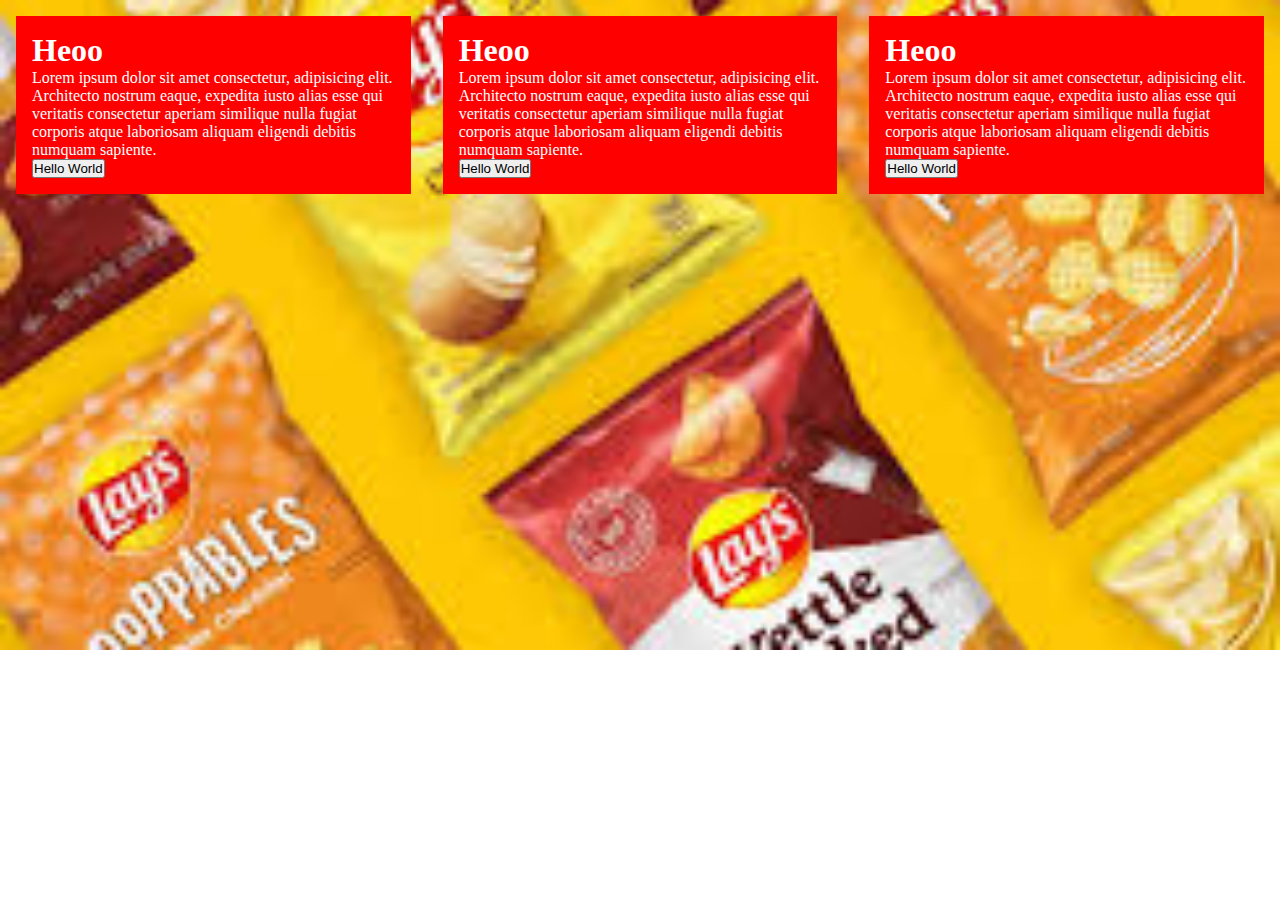
<file: index.html>
<!DOCTYPE html>
<html lang="en">
<head>
    <meta charset="UTF-8">
    <meta http-equiv="X-UA-Compatible" content="IE=edge">
    <meta name="viewport" content="width=device-width, initial-scale=1.0">
    <title>Document</title>
    <link rel="stylesheet" href="style.css">
</head>
<body>
    



<div class="container">
    
<div class="row">

<div class="card">
    <h1>Heoo</h1>
    <p>Lorem ipsum dolor sit amet consectetur, adipisicing elit. Architecto nostrum eaque, expedita iusto alias esse qui veritatis consectetur aperiam similique nulla fugiat corporis atque laboriosam aliquam eligendi debitis numquam sapiente.</p>
    <button>Hello World</button>
</div>

<div class="card">
    <h1>Heoo</h1>
    <p>Lorem ipsum dolor sit amet consectetur, adipisicing elit. Architecto nostrum eaque, expedita iusto alias esse qui veritatis consectetur aperiam similique nulla fugiat corporis atque laboriosam aliquam eligendi debitis numquam sapiente.</p>
    <button>Hello World</button>
</div>

<div class="card">
    <h1>Heoo</h1>
    <p>Lorem ipsum dolor sit amet consectetur, adipisicing elit. Architecto nostrum eaque, expedita iusto alias esse qui veritatis consectetur aperiam similique nulla fugiat corporis atque laboriosam aliquam eligendi debitis numquam sapiente.</p>
    <button>Hello World</button>
</div>


</div>


</div>





</body>
</html>
</file>
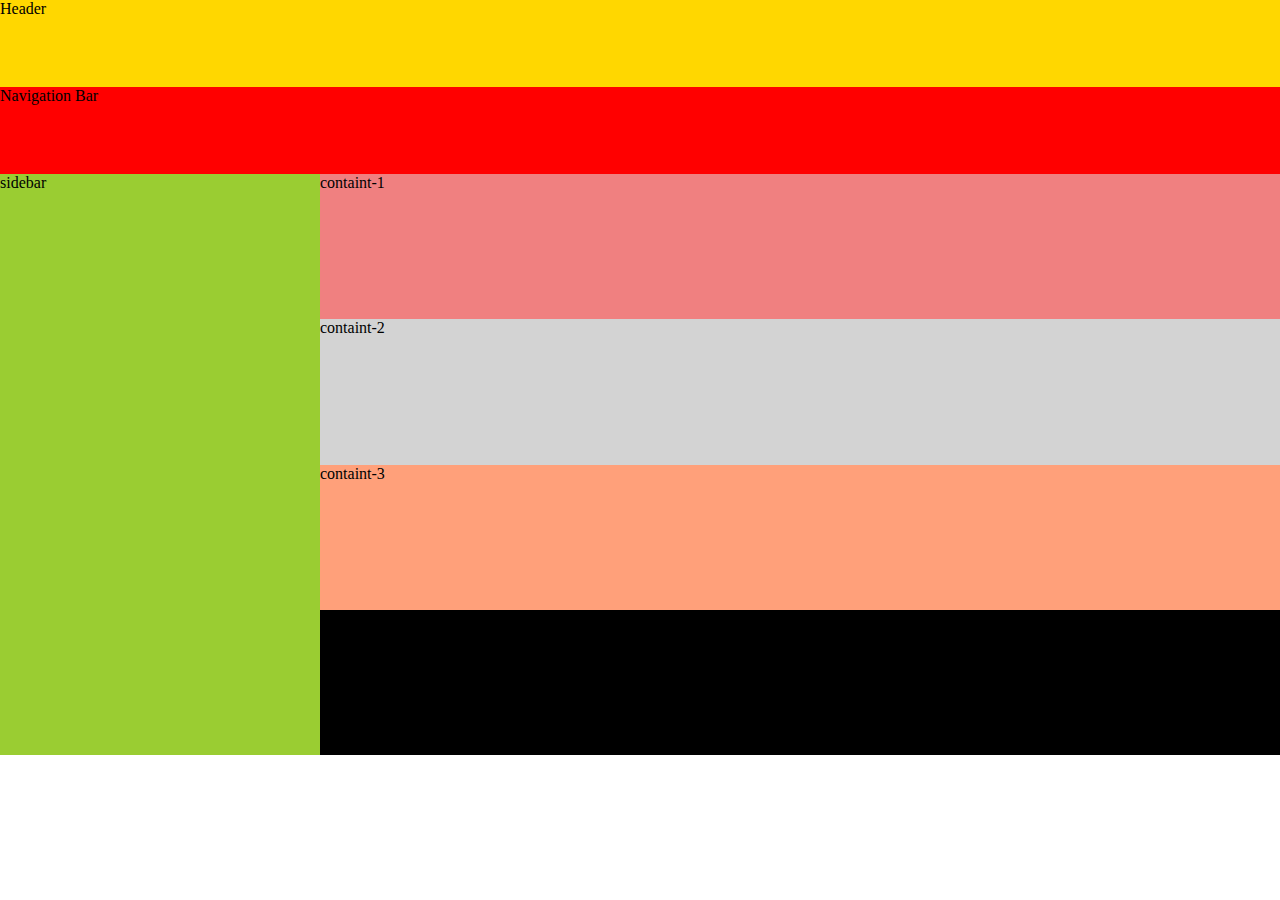
<file: grid.html>
<!DOCTYPE html>
<html lang="en">
<head>
    <meta charset="UTF-8">
    <meta http-equiv="X-UA-Compatible" content="IE=edge">
    <meta name="viewport" content="width=device-width, initial-scale=1.0">
    <title>Document</title>
    <link rel="stylesheet" href="grid.css">
</head>
<body>
    
<div class="container">

<header>Header</header>
<nav>Navigation Bar</nav>
<div class="sidebar">sidebar</div>
<div class="containt-1">containt-1</div>
<div class="containt-2">containt-2</div>
<div class="containt-3">containt-3</div>
<footer>Footer</footer>

</div>







</body>
</html>
</file>
<file: style.css>
*{
    margin: 0;
    padding: 0;
    box-sizing: border-box;
}
.container{
    background-image: url(images/background.jpg);
    background-position: center;
    background-size: cover;
    width: 100%;
    height: 650px;
}
.row{
   display: grid;
   grid-template-columns: repeat(auto-fit , minmax(200px , 1fr));
   grid-gap: 2;
   grid-template-rows: repeat(auto-fit , minmax(1fr , 1fr));
   overflow: hidden;
   justify-content: center;
   align-items: center;
}
.card{
margin: 1rem;
background: red;
color: #fff;
padding: 1rem;
/* grid-gap: 1px; */
/* margin: auto; */
/* flex: 1 1 750px; */
}
</file>
<file: grid.css>
*{
    margin: 0;
    padding: 0;
    box-sizing: border-box;
}
nav{
    background: red;
    grid-area: nav;
}
header{
    background: gold;
    grid-area: header;

}
.sidebar{
background: yellowgreen;
grid-area: sidebar;

/* height: 3rem; */

}
.containt-1{
    background: lightcoral;
    /* height: 3rem; */
    grid-area: containt-1;

}
.containt-2{
    background: lightgray;
    /* height: 3rem; */
    grid-area: containt-2;

}
.containt-3{
    background: lightsalmon;
    /* height: 3rem; */
    grid-area: containt-3;

}
footer{
    background: black;
    /* height: 3rem; */
    grid-area: footer;

}
.container{
    display: grid;
    grid-template-columns: 1fr 1fr 1fr 1fr;
    grid-template-rows: 3fr 3fr 5fr 5fr 5fr 5fr 5fr;
    grid-template-areas:
     "header header header header"
    "nav nav nav nav"
    "sidebar containt-1 containt-1 containt-1"
    "sidebar containt-2 containt-2 containt-2"
    "sidebar containt-3 containt-3 containt-3"
    "sidebar footer footer footer"
    ;
    height: 100vh;
}
@media (max-width:800px){
    .container{
        grid-template-columns: 1fr;
        grid-template-areas: 
        "header"
        "nav"
        "sidebar"
        "containt-1"
        "containt-2"
        "containt-3"
        "footer"
        ;
    }

}
</file>
